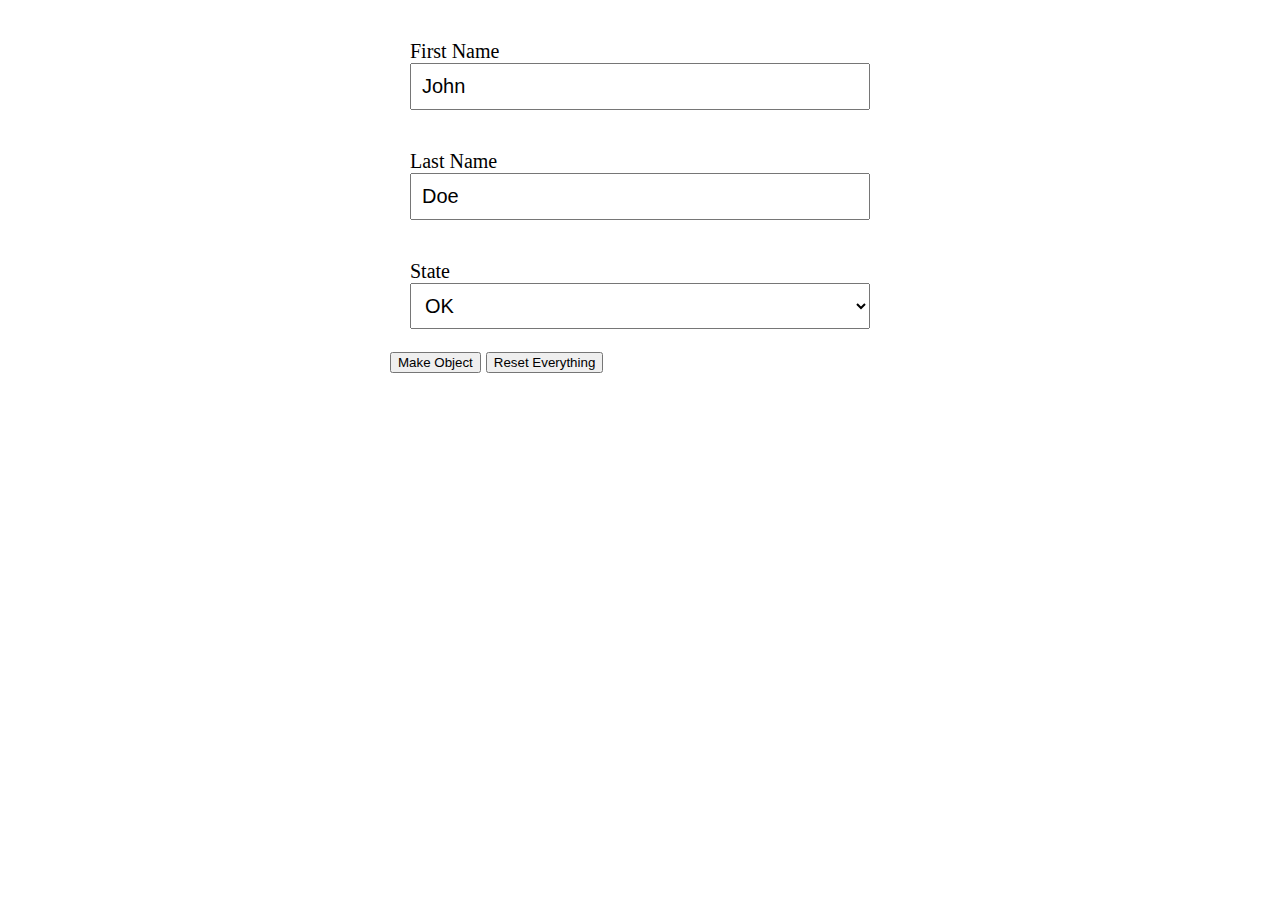
<file: Assessment2-Incomplete/debug/index.html>
<!doctype html>
<html>

    <head>
        <title>Assessment 2</title>
        <style>
       
        </style>
        <link rel="stylesheet" href="styles/main.css">
    </head>

    <body>
        <div class="input-group">
            <label for="firstName">First Name</label>
            <input type="text" id="firstName" value="John" />
            <span class="errors">First Name is Required</span>
        </div>
        <div class="input-group">
            <label for="lastName">Last Name</label>
            <input type="text" id="lastName" value="Doe" />
            <span class="errors">Last Name is Required</span>
        </div>
        <div class="input-group">
            <label for="State">State</label>
            <select name="" id="state" >
                <option >AR</option>
                <option  selected="selected">OK</option>
                <option >MO</option>
            </select>
        </div>
        <button id="btnMake">
            Make Object
        </button>

        <button id="btnReset">
            Reset Everything
        </button>




        <script src="https://code.jquery.com/jquery-3.1.1.min.js"></script>
        <script src="scripts/main.js"></script>
    </body>

</html>
</file>
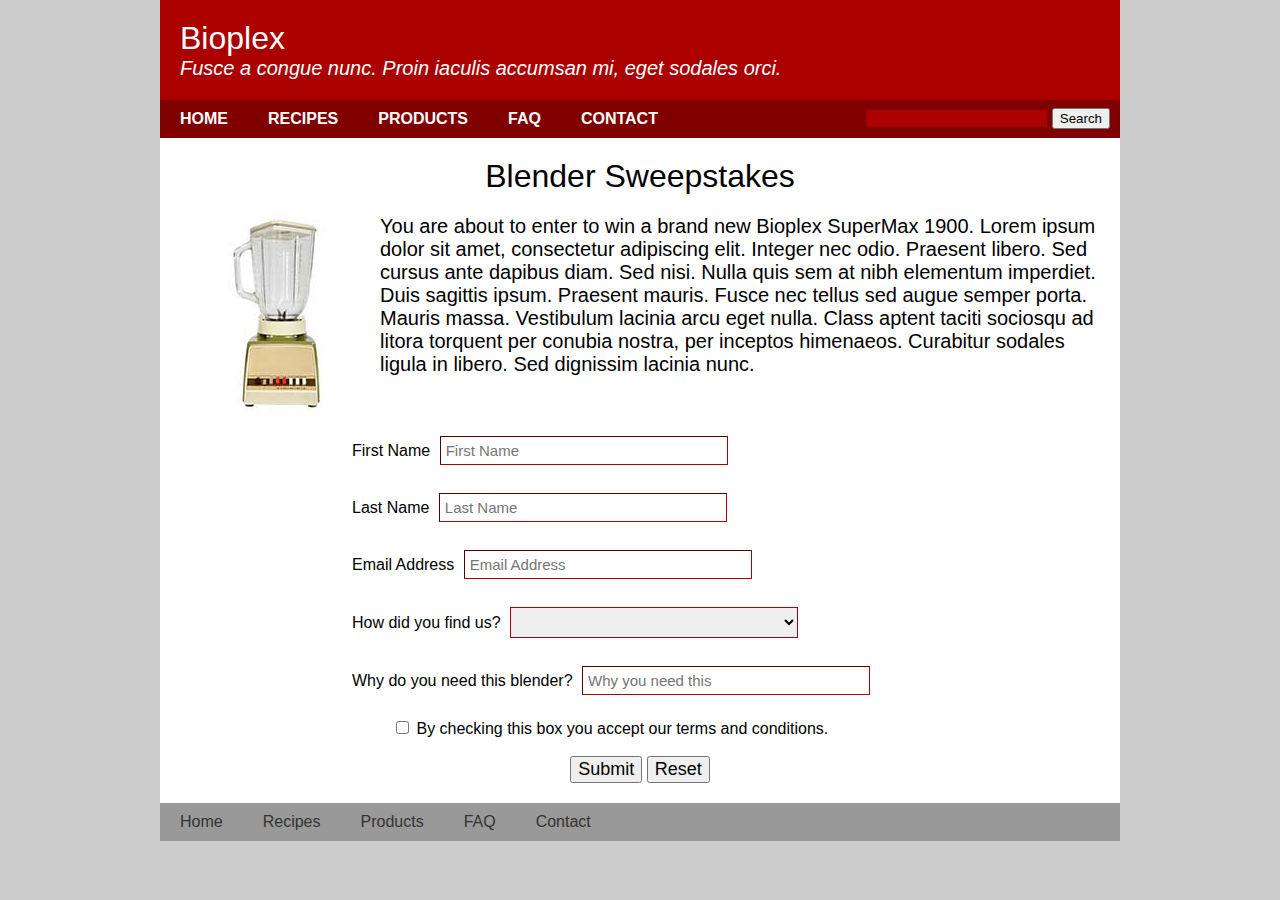
<file: Assessment2-Incomplete/HTMLForm/index.html>
<!doctype html>
<html>

    <head>
        <title>Sweepstakes</title>
        <link rel="stylesheet" href="styles/main.css">
        <script src="http://localhost:35729/livereload.js"></script>
    </head>

    <body>
        <div class="main">
            <div class="nav">
                <div class="main-title">
                    <h1>Bioplex</h1>
                    <h2>Fusce a congue nunc. Proin iaculis accumsan mi, eget sodales orci.</h2>
                </div>
                <div class="menu">
                    <ul>
                        <li><a href="#">Home</a></li>
                        <li><a href="#">Recipes</a></li>
                        <li><a href="#">Products</a></li>
                        <li><a href="#">FAQ</a></li>
                        <li><a href="#">Contact</a></li>
                    </ul>
                    <div class="search">
                        <input type="search" />
                        <button>Search</button>
                    </div>
                </div>
            </div>
            <div class="form-header">
                <div class="info">
                    <h1>Blender Sweepstakes</h1>
                    <img src="images/blender.jpg" />
                    <p>
                        You are about to enter to win a brand new Bioplex SuperMax 1900. Lorem ipsum dolor sit amet, consectetur adipiscing elit.
                        Integer nec odio. Praesent libero. Sed cursus ante dapibus diam. Sed nisi. Nulla quis sem at nibh
                        elementum imperdiet. Duis sagittis ipsum. Praesent mauris. Fusce nec tellus sed augue semper porta.
                        Mauris massa. Vestibulum lacinia arcu eget nulla. Class aptent taciti sociosqu ad litora torquent
                        per conubia nostra, per inceptos himenaeos. Curabitur sodales ligula in libero. Sed dignissim lacinia
                        nunc.
                    </p>
                </div>
                <form>
                  <form class="blenderForm" action="index.html" method="post">
                <div class="inputClass">
                    <label for="firstName">First Name</label>
                    <input type="text" id="firstName" name="firstName"  placeholder="First Name" required/>
                </div>
              </br>
                <div class="inputClass">
                    <label for="lastName">Last Name</label>
                    <input type="text" id="lastName" name="lastName" placeholder="Last Name" required/>
                </div>
              </br>
                <div class="inputClass">
                    <label for="emailAddress">Email Address</label>
                    <input type="email" id="emailAddress" name="emailAddress" placeholder="Email Address" required>
                </div>
              </br>
                <div class="inputClass">
                    <label for="dropDownMenu">How did you find us?</label>
                    <select id="dropDownMenu">
                      <option value="blank"></option>
                      <option value="word">Word of Mouth</option>
                      <option value="social">Social Media</option>
                      <option value="tv">TV</option>
                      <option value="radio">Radio</option>
                    </select>
                </div>
              </br>
                <div class="inputClass">
                  <label for="whyDo">Why do you need this blender?</label>
                  <input type="text" id="whyDo" name="whyDo" placeholder="Why you need this" required/>
              </div>
              <br>
              <div class="checkboxClass">
                <input type="checkbox" id="myCheck" name="myCheck" value="Yes" unchecked required>
                <label for="myCheck">By checking this box you accept our terms and conditions.</label>
              </div>
            </br>
                <section class="control-panel">
                  <button id="btnSubmit">Submit</button>
                  <button id="btnReset">Reset</button>
                  </section>
                </form>
            </div>
            <div class="footer">
                <ul>
                    <li><a href="#">Home</a></li>
                    <li><a href="#">Recipes</a></li>
                    <li><a href="#">Products</a></li>
                    <li><a href="#">FAQ</a></li>
                    <li><a href="#">Contact</a></li>
                </ul>
            </div>
        </div>
        <script src="scripts/main.js"></script>
    </body>

</html>
</file>
<file: Assessment2-Incomplete/debug/styles/main.css>
* {
    box-sizing: border-box;
}

body {
    width:500px;
    margin:20px auto;
    font-size:20px;
}
.errors{
    color:#ff0000;
    display:none;
}
.invalid{
    border:1px solid #ff0000;
    background:#ff9191; 
}

.input-group, .check-group{
    padding:20px;
}

.input-group input,
.input-group textarea,
.input-group select{
    display:block;
    width:100%;
    font-size:20px;
    padding:10px;
}
.control-panel{
    text-align:center;
}
.control-panel button{
    font-size:20px;
}

.successmsg{
    display:none;
}
invalid::-webkit-input-placeholder { /* Chrome/Opera/Safari */
  color: #ff0000;
}
invalid::-moz-placeholder { /* Firefox 19+ */
  color: #ff0000;
}
invalid:-ms-input-placeholder { /* IE 10+ */
  color: #ff0000;
}
invalid:-moz-placeholder { /* Firefox 18- */
  color: #ff0000;
}
</file>
<file: Assessment2-Incomplete/HTMLForm/styles/main.css>
* {
    box-sizing: border-box;
}

body {
    background: #ccc;
    padding: 0;
    margin: 0;
    font-family: "Helvetica Neue", Helvetica, Arial, sans-serif;
}

h1,
h2,
h3 {
    margin: 0;
    padding: 0;
    font-weight: normal;
}

ul {
    list-style: none;
    padding: 0;
    margin: 0;
}

.main {
    background: #fff;
    width: 960px;
    margin: 0 auto;
}

.nav {
    background: #a00;
}

.main-title {
    padding: 20px;
}

.nav h1 {
    color: #fff;
    margin-bottom: 0px;
}

.nav h2 {
    color: #fff;
    font-style: italic;
    font-size: 20px;
}

.nav .menu {
    background: #800000;
    float: left;
    width: 100%;
}

.menu li {
    float: left;
}

.menu a {
    color: #fff;
    text-decoration: none;
    font-weight: bold;
    text-transform: uppercase;
    display: block;
    padding: 10px 20px;
}

.menu .search {
    float: right;
    margin-right: 10px;
    padding: 8px 0;
}

.menu .search input {
    border: none;
    background: #aa0000;
    color: #fff;
}

.menu a:hover {
    text-decoration: underline;
    background: #700000;
}

.footer {
    float: left;
    width: 100%;
    background: #999999;
}

.footer li {
    float: left;
}

.footer li a {
    text-decoration: none;
    color: #333333;
    display: block;
    padding: 10px 20px;
}

.form-header .info {
    padding: 20px;
    clear: both;
}

.form-header .info h1 {
    text-align:center;
    }
.form-header .info img {
    display: block;
    float: left;
}

.form-header .info p {
    margin-top: 20px;
    font-size: 20px;
}

.form-header form {
    clear: both;
    width: 60%;
    margin: 0 auto;
}

.control-panel {
  text-align: center;
}
.control-panel button {
  margin-bottom: 20px;
  font-size: 18px;
}
.checkboxClass input {
  font-size: 16px;
}
.checkboxClass {
  margin-left: 40px;
}
.inputClass input,
.inputClass select,
.inputClass textarea {
  width: 50%;
  font-size: 15px;
  border-color: #a00;
  border-width: thin;
  padding: 5px;
  margin: 5px;
}
</file>
